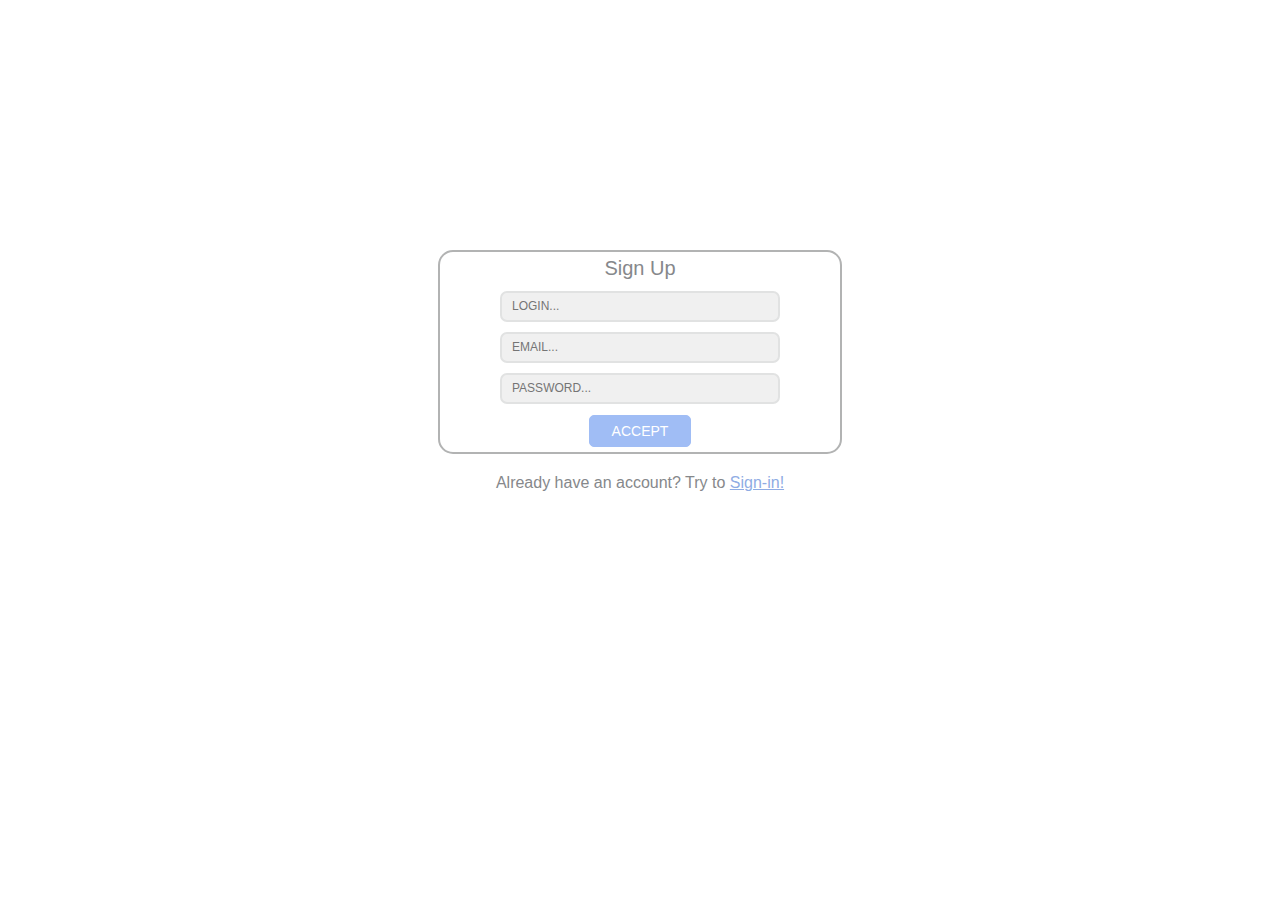
<file: index.html>
<html>
    <head>
        <title>ToDo List | Registration</title>
        <meta name="viewport" content="width=device-width,initial-scale=1">
        <link rel="stylesheet" href="assets/css/main.css">
        <meta charset="utf-8">
    </head>
    <body>
        <div class="form__body">
            <p class="body__title">Sign Up</p>
            <input placeholder="Login..." class="body__input" id="login"></input>
            <input placeholder="Email..." type="text" class="body__input" id="email"></input>
            <input placeholder="Password..." type="password" class="body__input" id="password"></input>
            <div class="body__button" onclick="onRegistration()">Accept</div>
        </div>
        <div class="create">
            <p>Already have an account? Try to <a href="./login.html">Sign-in!</a></p>
        </div>
        <div class="notify" style="display: none;">
            <p class="notify__title"></p>
            <p class="notify__message"></p>
        </div>
    </body>
    <script src="assets/js/Database.js"></script>
    <script src="assets/js/support.js"></script>
    <script src="assets/js/user_forms.js"></script>
    <script src="assets/js/auth.js"></script>
    <script src="assets/js/events.js"></script>
</html>
</file>
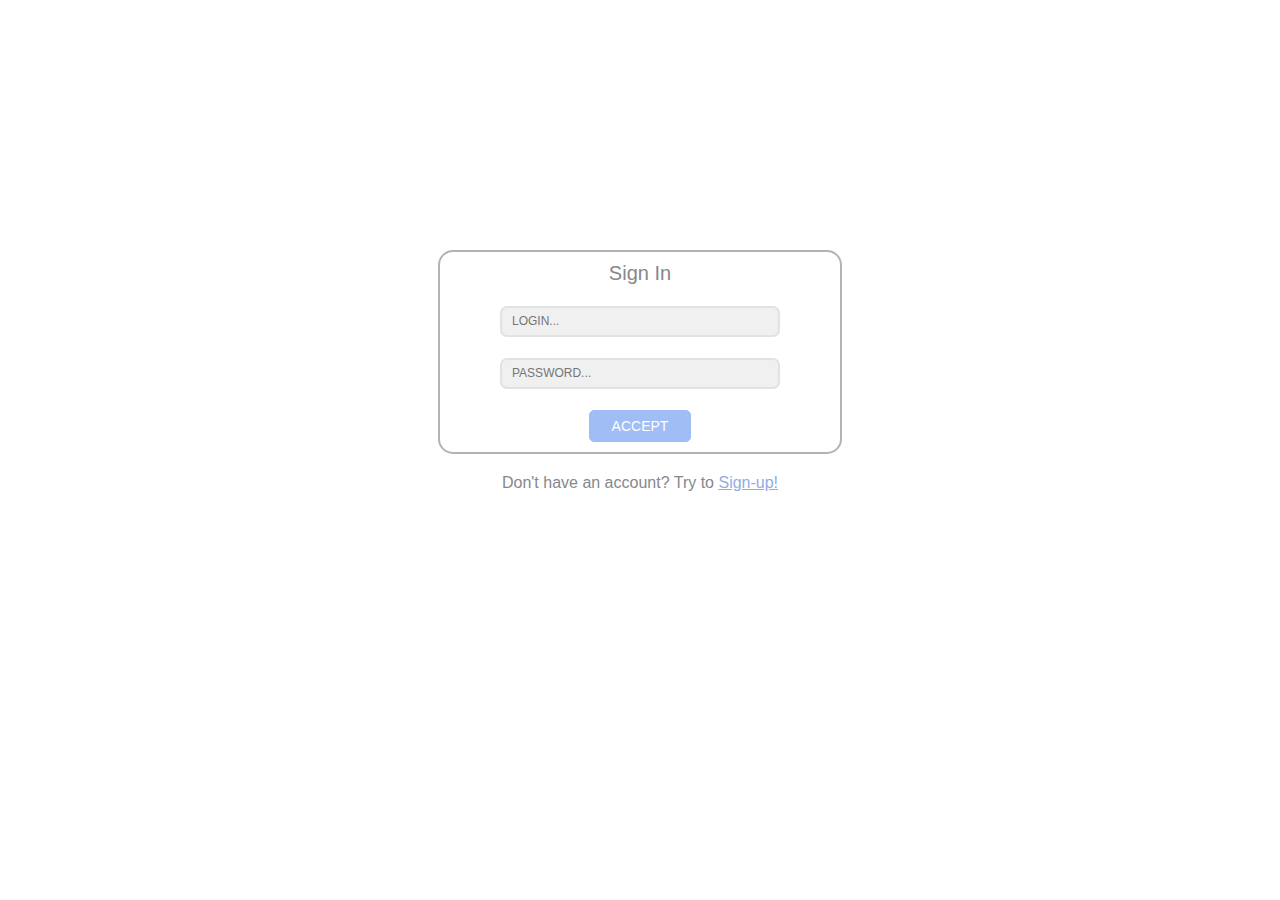
<file: Dashboard.html>
<html>

<head>
    <title>ToDo List | Dashboard</title>
    <meta name="viewport" content="width=device-width,initial-scale=1">
    <link rel="stylesheet" href="assets/css/main.css">
    <meta charset="utf-8">
</head>

<body>
    <div class="dashboard__inner">
        <div class="higher__section">
            <p class="title">Todo List Application</p>
            <div class="logout" onclick="support.logout();">Logout</div>
        </div>
        <div class="inner__body">
            <p class="body__hey">Welcome, {username} here are your tasks</p>
            <div class="body__container">
                <div class="container__controls">
                    <input class="controls__search" type="text" placeholder="Search.."
                        oninput="updateSearch(this.value);">
                    <div class="dropdown">
                        <div class="dropdown__main list__item" id="-1" onclick="updateStatus(this.id); eventDropDown(this,0);">All</div>
                        <div class="dropdown__list">
                            <div id="0" class="list__item" onclick="updateStatus(this.id); eventDropDown(this,0);">Done</div>
                            <div id="1" class="list__item" onclick="updateStatus(this.id); eventDropDown(this,0);">Not done</div>
                        </div>
                    </div>
                </div>
                <div class="container__list">
                </div>
                <div class="container__controls">
                    <div class="dropdown">
                        <div class="dropdown__main list__item" id="0" onclick="updateTheme(this.id); eventDropDown(this,1);">Dark</div>
                        <div class="dropdown__list">
                            <div id="1" class="list__item" onclick="updateTheme(this.id); eventDropDown(this,1);">Red</div>
                            <div id="2" class="list__item" onclick="updateTheme(this.id); eventDropDown(this,1);">Orange</div>
                        </div>
                    </div>
                </div>
            </div>
        </div>
    </div>
    <div class="dashboard__add" onclick="task.showDialog(0);"><p>+</p></div>
    <div class="dashboard__dialog__inner">
        <div class="dashboard__dialog">
            <p class="dashboard__dialog__title" id="dd__title">dialog title</p>
            <div class="dashboard__dialog__close" onclick="task.destroyDialog();">+</div>
            <div class="dashboard__dialog__content">
                <p class="dashboard__dialog__text" id="dd__text"></p>
                <input type="text" placeholder="title" class="dashboard__dialog__input"  id="dd__input__title">
                <textarea class="dashboard__dialog__ta" placeholder="description" id="dd__input__ta"></textarea>
                <div class="dashboard__dialog__button__confirm" id="dd__button__confirm" onclick="task.onDialogResponse(0);">
                    confirm
                </div>
                <div class="dashboard__dialog__buttons" id="dd__control__buttons">
                    <div class="dashboard__dialog__buttons__button" id="dd__control__buttons__1"
                        onclick="task.onDialogResponse(1);">
                        Confirm
                    </div>
                    <div class="dashboard__dialog__buttons__button" id="dd__control__buttons__2"
                        onclick="task.onDialogResponse(0);">
                        Cancel
                    </div>
                </div>
            </div>
        </div>
    </div>
    <div class="notify" style="display: none;">
        <p class="notify__title"></p>
        <p class="notify__message"></p>
    </div>
</body>
<script src="assets/js/events.js"></script>
<script src="assets/js/Database.js"></script>
<script src="assets/js/support.js"></script>
<script src="assets/js/Dialog.js"></script>
<script src="assets/js/Tasks.js"></script>
<script src="assets/js/globalVariables.js"></script>
<script src="assets/js/dashboard.js"></script>
</html>
</file>
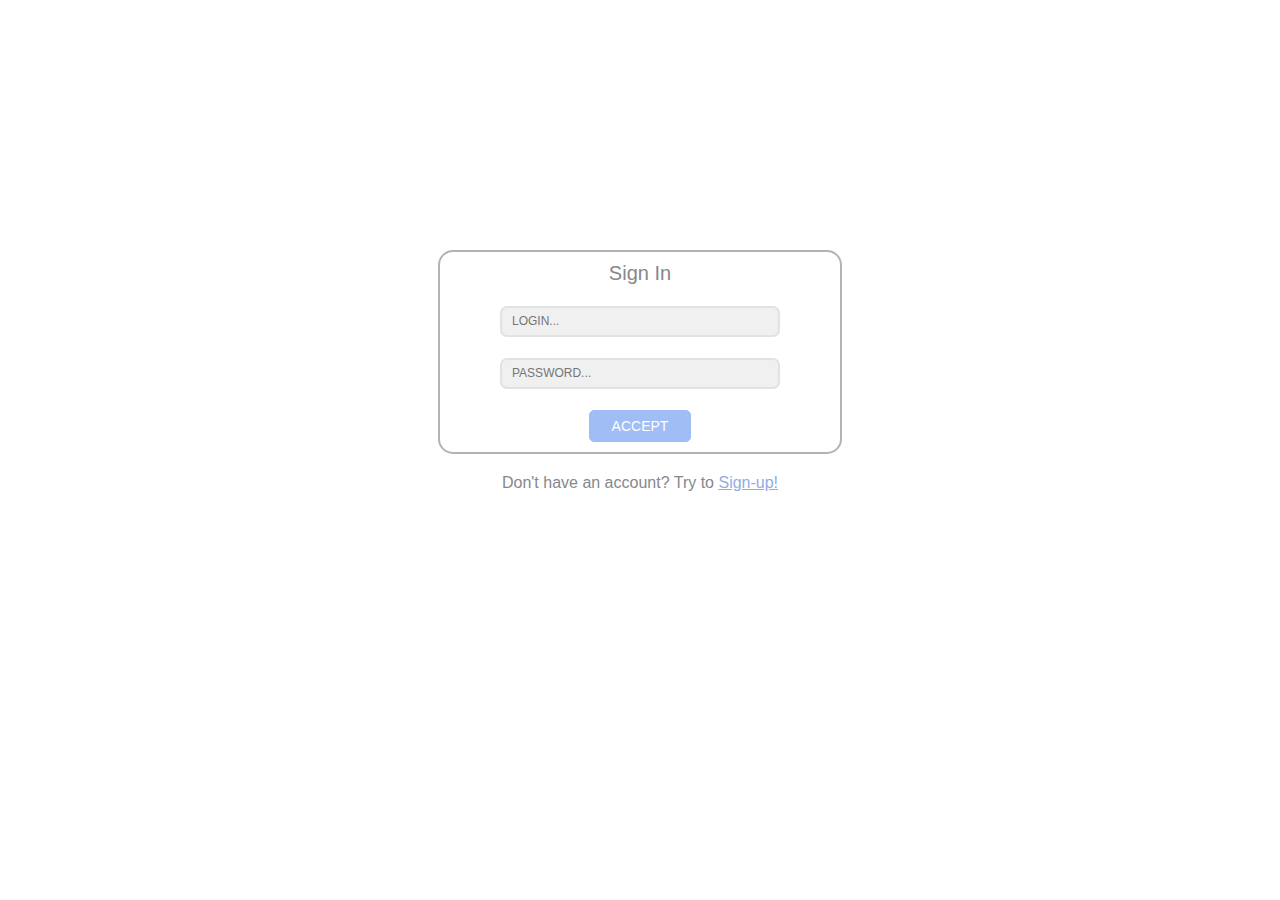
<file: login.html>
<html>
    <head>
        <title>ToDo List | Login</title>
        <meta name="viewport" content="width=device-width,initial-scale=1">
        <link rel="stylesheet" href="assets/css/main.css">
        <meta charset="utf-8">
    </head>
    <body>
        <div class="form__body">
            <p class="body__title">Sign In</p>
            <input placeholder="Login..." class="body__input" id="login"></input>
            <input placeholder="Password..." type="password" class="body__input" id="password"></input>
            <div class="body__button" onclick="onAuthorization()">Accept</div>
        </div>
        <div class="create">
            <p>Don't have an account? Try to <a href="./index.html">Sign-up!</a></p>
        </div>
        <div class="notify" style="display: none;">
            <p class="notify__title"></p>
            <p class="notify__message"></p>
        </div>
    </body>
    
    <script src="assets/js/Database.js"></script>
    <script src="assets/js/support.js"></script>
    <script src="assets/js/user_forms.js"></script>
    <script src="assets/js/auth.js"></script>
    <script src="assets/js/events.js"></script>
</html>
</file>
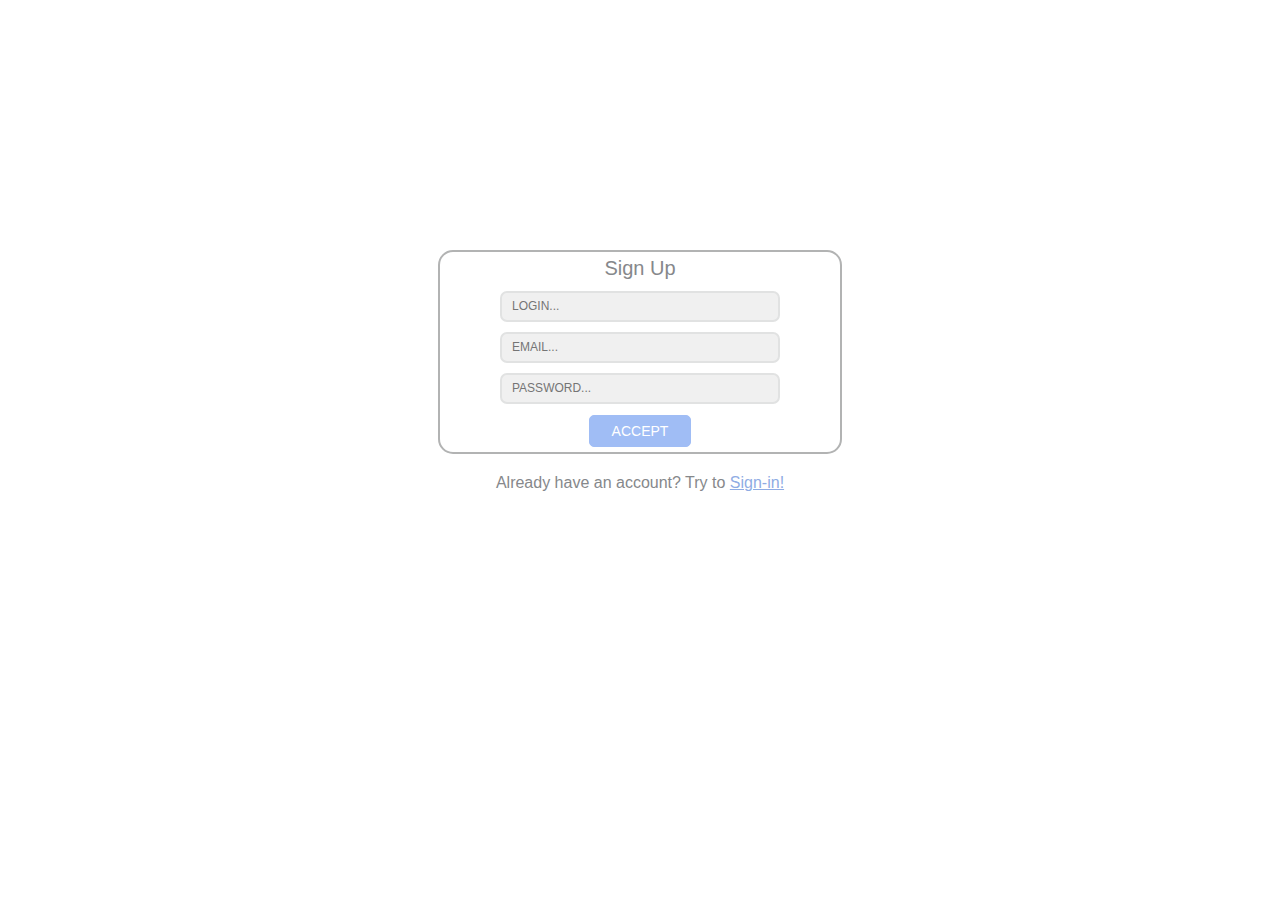
<file: reg.html>
<html>
    <head>
        <title>ToDo List | Registration</title>
        <meta name="viewport" content="width=device-width,initial-scale=1">
        <link rel="stylesheet" href="assets/css/main.css">
        <meta charset="utf-8">
    </head>
    <body>
        <div class="form__body">
            <p class="body__title">Sign Up</p>
            <input placeholder="Login..." class="body__input" id="login"></input>
            <input placeholder="Email..." type="text" class="body__input" id="email"></input>
            <input placeholder="Password..." type="password" class="body__input" id="password"></input>
            <div class="body__button" onclick="onRegistration()">Accept</div>
        </div>
        <div class="create">
            <p>Already have an account? Try to <a href="./index.html">Sign-in!</a></p>
        </div>
        <div class="notify" style="display: none;">
            <p class="notify__title"></p>
            <p class="notify__message"></p>
        </div>
    </body>
    <script src="assets/js/Database.js"></script>
    <script src="assets/js/support.js"></script>
    <script src="assets/js/user_forms.js"></script>
    <script src="assets/js/auth.js"></script>
    <script src="assets/js/events.js"></script>
</html>
</file>
<file: assets/css/main.css>
h1,h2,h3,h4,h5,h6,p{
    margin: 0;
}

*{
    outline: none;
}

:root {
    --theme-color: #9ba0a9;
    --error-color: #e47777;
    --success-color: rgb(28, 145, 28);
}

@import url('https://fonts.googleapis.com/css2?family=Urbanist:wght@200&display=swap');
    
html,body{
    width: 100%;
    max-width: 100%;
    overflow-x: hidden;
    margin: 0;
}

.body__title{
    color: #86888b;
}

.create{
    max-width: 500px;
    margin: 0 auto;
    display: flex;
    justify-content: center;
    margin-top: 20px;
    font-family: "Urbanist", sans-serif;
}

.create p{
    color: #86888b;
}

.create a{
    color: #8face4;
}

.form__body{
    max-width: 400px;
    margin: 0 auto;
    background: white;
    height: 200px;
    display: flex;
    flex-direction: column;
    justify-content: space-around;
    align-items: center;
    border-radius: 15px;
    margin-top: 250px;
    border: 2px solid #b2b3b3;
}

.form__body p{
    font-size: 20px;
    font-family: 'Urbanist', sans-serif;
    font-weight: 200;
}

.body__input{
    max-width: 70%;
    padding: 6px 60px;
    text-align: center;
    border: 2px solid #e1e2e2;
    border-radius: 7px;
    background: #f0f0f0;
}

.body__input::placeholder{
    position: absolute;
    left: 10px;
    text-transform: uppercase;
    font-size: 12px;
}

.body__button{
    font-family: 'Urbanist', sans-serif;
    font-weight: 300;
    width: 100px;
    height: 30px;
    border: 1px solid #a0bdf5;
    display: flex;
    align-items: center;
    justify-content: center;
    border-radius: 5px;
    text-transform: uppercase;
    font-size: 14px;
    cursor: pointer;
    text-decoration: none;
    color: white;
    background: #a0bdf5;
}

.notify{
    position: fixed;
    right: 100px;
    bottom: 40px;
    width: 200px;
    height: auto;
    background: whitesmoke;
    display: flex;
    justify-content: flex-start;
    flex-direction: column;
    align-items: center;
    border-radius: 5px;
    animation-name: notify;
    animation-duration: 6000ms;
}

.notify__title{
    margin-top: 12px;
    margin-bottom: 10px;
    color: #e47777;
    font-family: 'Urbanist', sans-serif;
    font-weight: 500;
}

.notify__message{
    color: #727272;
    font-family: 'Urbanist', sans-serif;
    font-weight: 100;
    margin-left: 10px;
    margin-bottom: 12px;
}

.dashboard__add{
    position: fixed;
    right: 40px;
    bottom: 40px;
    background: var(--theme-color);
    width: 50px;
    height: 50px;
    border-radius: 25px;
    display: flex;
    align-items: center;
    justify-content: center;
    color: white;
    font-size: 70px;
    font-weight: 600;
    cursor: pointer;
}

.dashboard__inner{
    width: 100%;
    max-width: 100%;
    margin: 0 auto;
}

.higher__section{
    display: flex;
    background: var(--theme-color);
    width: 100%;
    justify-content: center;
    align-items: center;
}

.logout{
    position: absolute;
    right: 30px;
    color: #949ba7;
    width: 80px;
    height: 25px;
    background: #e6e6e6;
    border: solid 2px #949ba7;
    display: flex;
    justify-content: center;
    align-items: center;
    border-radius: 20px;
    cursor: pointer;
    font-family: 'Urbanist', sans-serif;
    font-size: 15px;
}

.title{
    height: 50px;
    color: #dee3e5;
    display: flex;
    justify-content: center;
    align-items: center;
    font-family: 'Urbanist', sans-serif;
    font-weight: 500;
    font-size: 19px;
}

.inner__body{
    width: 100%;
    max-width: 1200px;
    margin: 0 auto;
    display: flex;
    justify-content: center;
    align-items: center;
    flex-direction: column;
}

.body__hey{
    font-family: 'Urbanist', sans-serif;
    color: #999c9e;
    font-size: 15px;
    margin-top: 20px;
}

.body__container{
    display: flex;
    padding-top: 15px;
}

.container__controls{
    width: 130px;
    padding: 0 25px;
}

.controls__search{
    width: 100%;
    margin-bottom: 10px;
    height: 40px;
    line-height: 40px;
    border-radius: 10px;
    border: 2px solid #949ba7;
    background: #e6e6e6;
    padding: 0px 10px;
    color: #949ba7;
}

.controls__status{
    width: 100%;
    margin-bottom: 10px;
    height: 40px;
    line-height: 40px;
    border-radius: 10px;
    border: 2px solid #949ba7;
    background: #e6e6e6;
    padding: 0px 10px;
    color: #949ba7;
}

.dropdown__icon{
    width: 5px;
	height: 5px;
	border: 1px solid #949ba7;
	border-width: 2px 0 0 2px;
	transform: rotate(225deg);
    position: relative;
    top: -1px;
}


.dropdown__main::after{
    content: "";
    width: 5px;
	height: 5px;
	border: 1px solid #949ba7;
	border-width: 2px 0 0 2px;
	transform: rotate(225deg);
    position: relative;
    top: -1px;
}

.dropdown__main{
    display: flex;
    align-items: center;
    justify-content: space-between;
    color: #949ba7;
    height: 40px;
    line-height: 40px;
    border-radius: 10px;
    border: 2px solid #949ba7;
    background: #e6e6e6;
    padding: 0px 10px;
    cursor: pointer;
    font-family: 'Urbanist', sans-serif;
    font-size: 14px;
    font-weight: 500;
}


.dropdown__main:hover{
    background: #f3f3f3;
    color: #b2b7bf;
}

.dropdown:hover .dropdown__list{
    display: block;
    position: relative;
    top: -9px;
}

.dropdown__list{
    display: none;
    color: #949ba7;
    height: auto;
    width: auto;
    background: #e6e6e6;
    border: 2px solid #949ba7;
    padding: 2px 10px;
    border-top: 1.9px solid #949ba7;
    border-bottom-left-radius: 10px;
    border-bottom-right-radius: 10px;
    font-family: 'Urbanist', sans-serif;
    font-size: 14px;
    font-weight: 400;
}

.dropdown__list .list__item{
    padding: 5px 0px;
    width: 126px;
    position: relative;
    left: -10px;
    display: flex;
    justify-content: center;
    border-bottom: 1.9px solid #949ba7;
}


.dropdown__list .list__item:nth-last-child(1){
    border-bottom: transparent;
    border-bottom-left-radius: 10px;
    border-bottom-right-radius: 10px;
}

.dropdown__list .list__item:hover{
    color: #b2b7bf;
    cursor: pointer;
    background: #f3f3f3;
}


.list__column{
    display: flex;
    cursor: pointer;
    background: var(--theme-color);
    width: 400px;
    height: 55px;
    border-radius: 20px;
    justify-content: flex-start;
    align-items: center;
    position: relative;
}

.list__column:not(:first-child){
    margin-top: 15px;
}

.list__column:hover .column__delete{
    display: block;
}

.list__column:hover .column__edit{
    display: block;
}

.column__status{
    display: flex;
    align-items: center;
    justify-content: center;
    width: 30px;
    height: 30px;
    margin-left: 20px;
    background: white;
    border-radius: 50px;
}

.column__status img{
    width: 20px;
    height: 20px;
}

.column__title{
    margin-left: 20px;
    font-family: 'Urbanist', sans-serif;
    font-size: 18px;
    color: white;
    font-weight: 400;
    cursor: pointer;
}

.column__delete{
    display: none;
    position: absolute;
    right: 20px;
    font-size: 30px;
    transform: rotate(45deg);
    color: white;

    cursor: pointer;
}

.column__edit{
    display: none;
    position: absolute;
    padding-top: 9px;
    right: 45px;
    font-size: 30px;
    transform: rotate(45deg);
    color: white;

    cursor: pointer;
}

.list__column_done .column__title{
    text-decoration: line-through;
    text-decoration-color: black;
}

.list__column_done .column__status{
    background: #b9fd8f;
}


.dashboard__dialog__inner{
    width: 100%;
    height: 100%;
    position: absolute;
    top: 0px;
    display: flex;
    align-items: center;
}

.dashboard__dialog{
    margin: 0 auto;
    background: white;
    border: 2px solid #949ba7;
    border-radius: 8px;
    width: 350px;
    padding: 10px 15px;
    position: relative;
}

.dashboard__dialog__title{
    margin: 0 auto;
    text-align: center;
    padding-bottom: 20px;
}

.dashboard__dialog__content{
    display: flex;
    flex-direction: column;
}

.dashboard__dialog__text{
    text-align: center;
    margin-top: 23px;
}


.dashboard__dialog__input{
    width: 100%;
    margin-bottom: 10px;
    height: 40px;
    line-height: 40px;
    border-radius: 10px;
    border: 2px solid #949ba7;
    background: #e6e6e6;
    padding: 0px 10px;
    color: #949ba7;
}

.dashboard__dialog__ta{
    width: 100%;
    height: 120px;
    resize: none;
    border-radius: 10px;
    border: 2px solid #949ba7;
    background: #e6e6e6;
    padding: 5px 10px;
    color: #949ba7;
}

.dashboard__dialog__button__confirm{
    width: 100%;
    height: 40px;
    line-height: 40px;
    background: var(--theme-color);
    border-radius: 10px;
    text-align: center;
    color: white;
    margin-top: 15px;

    cursor: pointer;
}

.dashboard__dialog__close{
    position: absolute;
    top: 0px;
    right: 5px;
    font-size: 34px;
    transform: rotate(45deg);
    cursor: pointer;
}

.dashboard__dialog__buttons{
    width: 100%;
    display: flex;
    justify-content: space-between;
    align-items: center;
}

.dashboard__dialog__buttons__button{
    height: 40px;
    width: 40%;
    text-align: center;
    line-height: 40px;
    color: white;
    background: var(--theme-color);
    border-radius: 10px;
    margin-top: 15px;
    cursor: pointer;
}
.dashboard__dialog p {
    font-family: 'Urbanist', sans-serif;
    font-size: 24px;
    font-weight: 500;
    color: #949ba7;
}
.dd__input__title{
    visibility: visible ;
}
@media (max-width:750px){
    .body__container{
        display: flex;
        flex-direction: column;
        align-items: center;
        padding-top: 15px;
    }
    .container__controls{
        margin-top: 0px;
        margin-bottom: 0px;
        order: -1;
        width: 130px;
        padding: 0 25px;
    }
    .dropdown{
        margin-bottom: 10px;
    }
  }
@media (max-width:430px) {
    .list__column{
        width: 350px;
    }
    .higher__section{
        display: flex;
        background: var(--theme-color);
        width: 100%;
        justify-content: left;
        align-items: center;
    }
    .title{
        margin-left: 30px;
    }
}
</file>
